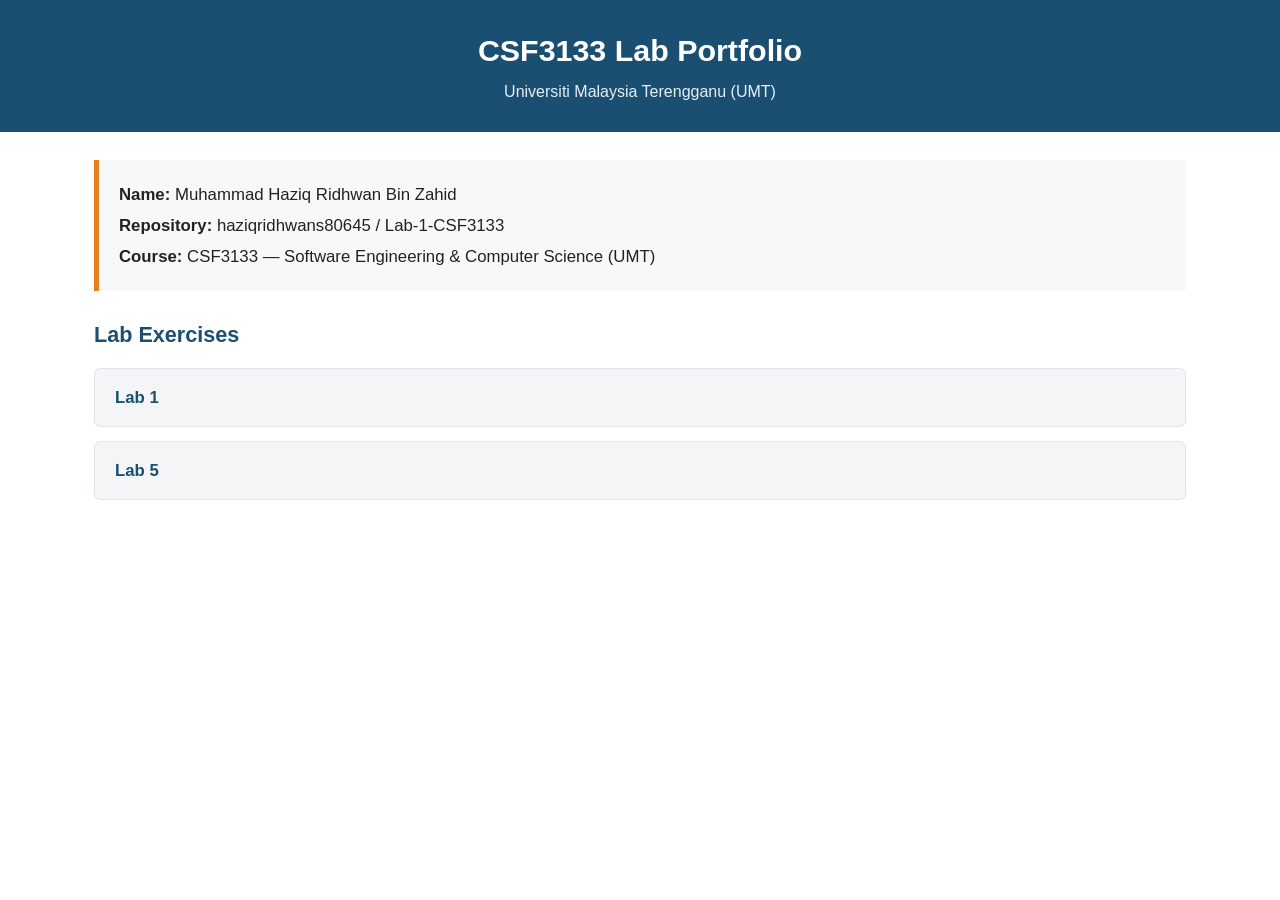
<file: index.html>
<!DOCTYPE html>
<html lang="en">
<head>
    <meta charset="UTF-8">
    <meta name="viewport" content="width=device-width, initial-scale=1.0">
    <title>CSF3133 Lab Portfolio</title>
    <style>
        * {
            box-sizing: border-box;
            margin: 0;
            padding: 0;
        }

        body {
            font-family: Arial, Helvetica, sans-serif;
            background-color: #ffffff;
            color: #222222;
            line-height: 1.5;
        }

        header {
            background-color: #1B4F72;
            color: #ffffff;
            text-align: center;
            padding: 28px 20px;
        }

        header h1 {
            font-size: 1.9rem;
            margin-bottom: 6px;
        }

        header p {
            font-size: 1rem;
            color: #e6eef5;
        }

        main {
            max-width: 1140px;
            margin: 28px auto;
            padding: 0 24px;
        }

        .info-box {
            background-color: #f7f8fa;
            border-left: 5px solid #E67E22;
            padding: 16px 20px;
            margin-bottom: 28px;
        }

        .info-box p {
            margin: 6px 0;
            font-size: 1.05rem;
        }

        h2 {
            color: #1B4F72;
            font-size: 1.35rem;
            margin-bottom: 16px;
        }

        .lab-list {
            list-style: none;
        }

        .lab-list li {
            margin-bottom: 14px;
        }

        .lab-list a {
            display: block;
            background-color: #f3f5f7;
            border: 1px solid #e1e6eb;
            border-radius: 6px;
            padding: 16px 20px;
            color: #1B4F72;
            text-decoration: none;
            font-weight: bold;
            font-size: 1.05rem;
        }

        .lab-list a:hover {
            background-color: #e7ecf1;
        }
    </style>
</head>
<body>

    <header>
        <h1>CSF3133 Lab Portfolio</h1>
        <p>Universiti Malaysia Terengganu (UMT)</p>
    </header>

    <main>
        <div class="info-box">
            <p><strong>Name:</strong> Muhammad Haziq Ridhwan Bin Zahid</p>
            <p><strong>Repository:</strong> haziqridhwans80645 / Lab-1-CSF3133</p>
            <p><strong>Course:</strong> CSF3133 — Software Engineering &amp; Computer Science (UMT)</p>
        </div>

        <h2>Lab Exercises</h2>
        <ul class="lab-list">
            <li><a href="Lab1/">Lab 1</a></li>
            <li><a href="lab5.html">Lab 5</a></li>
        </ul>
    </main>

</body>
</html>
</file>
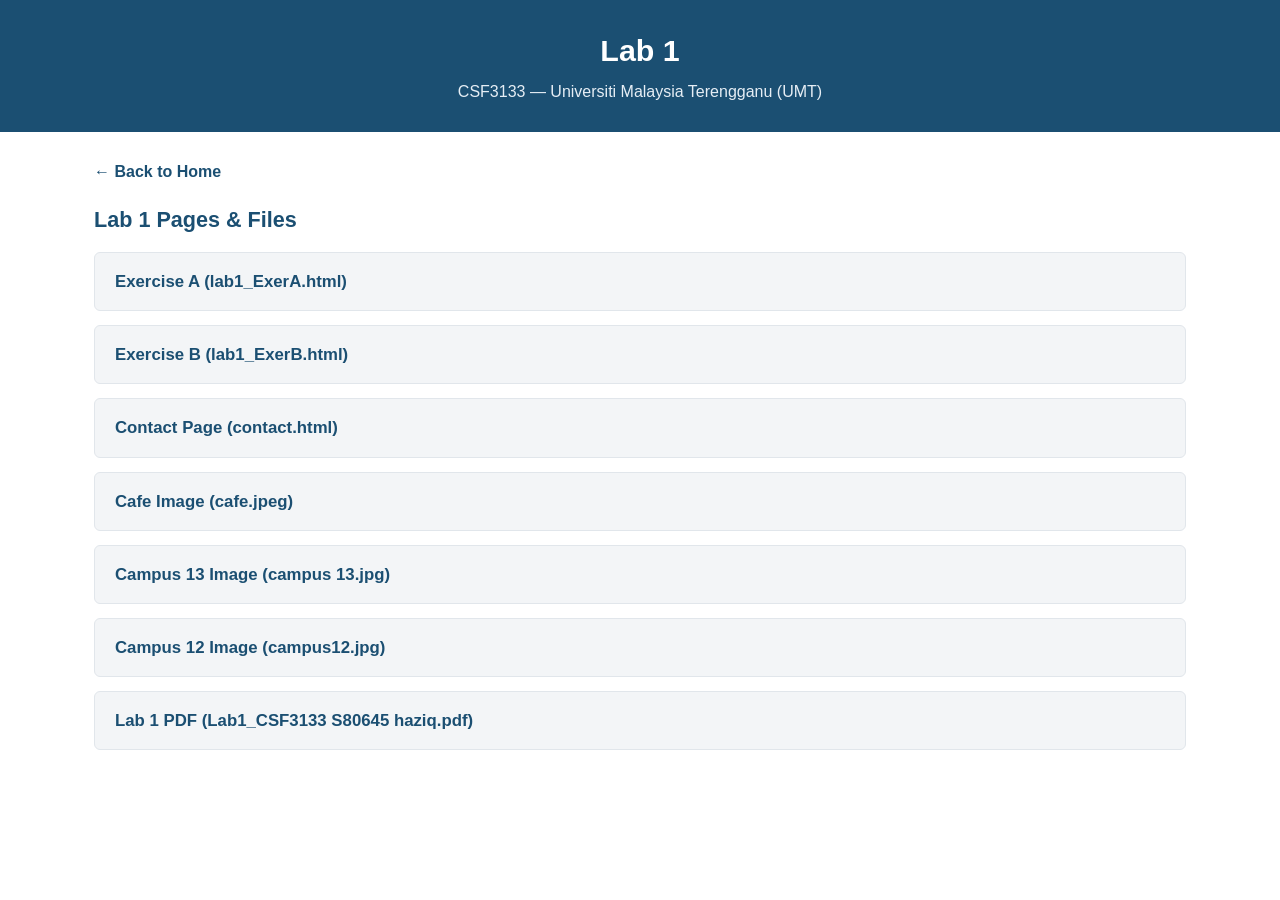
<file: Lab1/index.html>
<!DOCTYPE html>
<html lang="en">
<head>
    <meta charset="UTF-8">
    <meta name="viewport" content="width=device-width, initial-scale=1.0">
    <title>Lab 1 — CSF3133</title>
    <style>
        * {
            box-sizing: border-box;
            margin: 0;
            padding: 0;
        }

        body {
            font-family: Arial, Helvetica, sans-serif;
            background-color: #ffffff;
            color: #222222;
            line-height: 1.5;
        }

        header {
            background-color: #1B4F72;
            color: #ffffff;
            text-align: center;
            padding: 28px 20px;
        }

        header h1 {
            font-size: 1.9rem;
            margin-bottom: 6px;
        }

        header p {
            font-size: 1rem;
            color: #e6eef5;
        }

        main {
            max-width: 1140px;
            margin: 28px auto;
            padding: 0 24px;
        }

        .back-link {
            display: inline-block;
            margin-bottom: 20px;
            color: #1B4F72;
            text-decoration: none;
            font-weight: bold;
        }

        .back-link:hover {
            text-decoration: underline;
        }

        h2 {
            color: #1B4F72;
            font-size: 1.35rem;
            margin-bottom: 16px;
        }

        .lab-list {
            list-style: none;
        }

        .lab-list li {
            margin-bottom: 14px;
        }

        .lab-list a {
            display: block;
            background-color: #f3f5f7;
            border: 1px solid #e1e6eb;
            border-radius: 6px;
            padding: 16px 20px;
            color: #1B4F72;
            text-decoration: none;
            font-weight: bold;
            font-size: 1.05rem;
        }

        .lab-list a:hover {
            background-color: #e7ecf1;
        }
    </style>
</head>
<body>

    <header>
        <h1>Lab 1</h1>
        <p>CSF3133 — Universiti Malaysia Terengganu (UMT)</p>
    </header>

    <main>
        <a class="back-link" href="../index.html">&larr; Back to Home</a>

        <h2>Lab 1 Pages &amp; Files</h2>
        <ul class="lab-list">
            <li><a href="lab1_ExerA.html">Exercise A (lab1_ExerA.html)</a></li>
            <li><a href="lab1_ExerB.html">Exercise B (lab1_ExerB.html)</a></li>
            <li><a href="contact.html">Contact Page (contact.html)</a></li>
            <li><a href="cafe.jpeg">Cafe Image (cafe.jpeg)</a></li>
            <li><a href="campus%2013.jpg">Campus 13 Image (campus 13.jpg)</a></li>
            <li><a href="campus12.jpg">Campus 12 Image (campus12.jpg)</a></li>
            <li><a href="Lab1_CSF3133%20S80645%20haziq.pdf">Lab 1 PDF (Lab1_CSF3133 S80645 haziq.pdf)</a></li>
        </ul>
    </main>

</body>
</html>
</file>
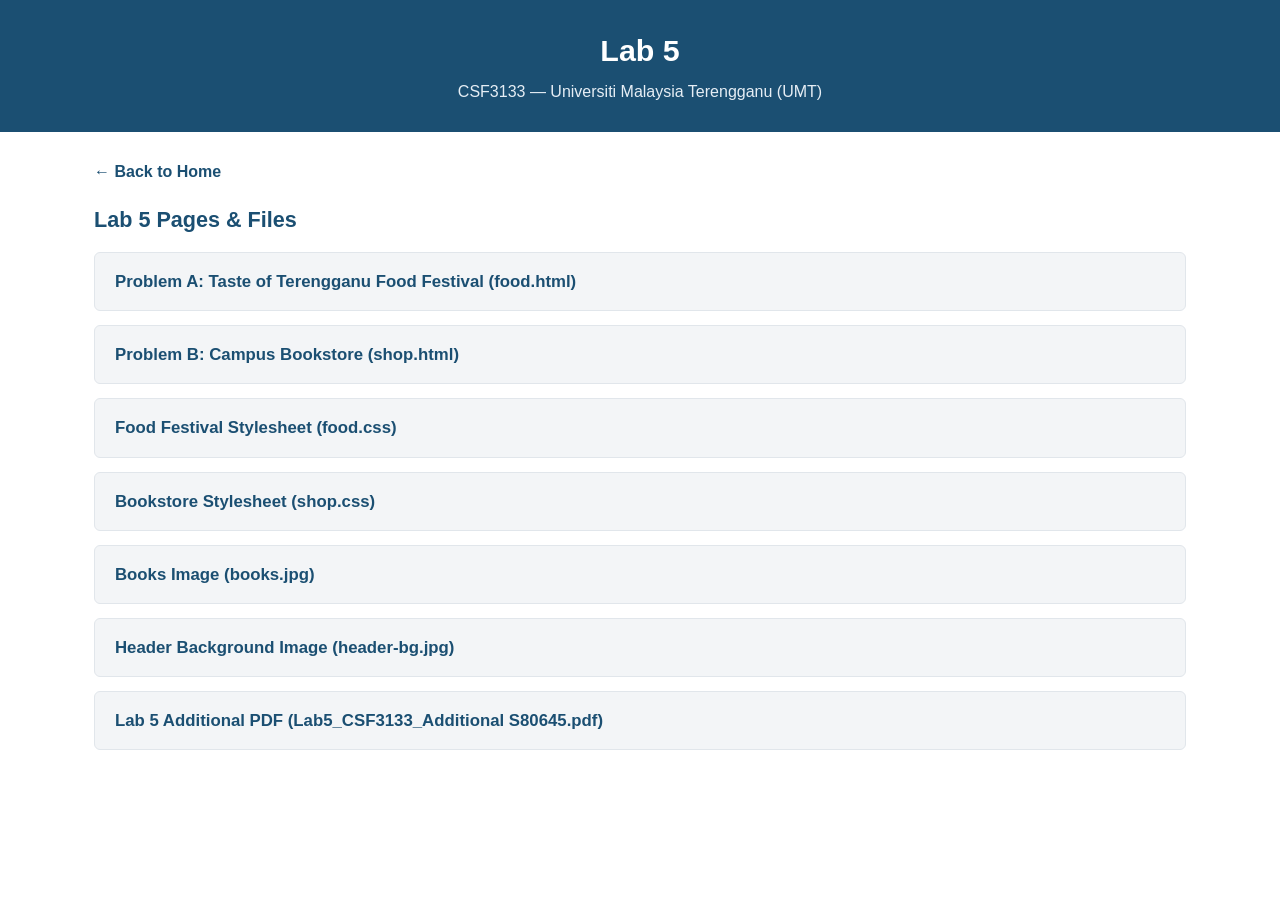
<file: Lab5/index.html>
<!DOCTYPE html>
<html lang="en">
<head>
    <meta charset="UTF-8">
    <meta name="viewport" content="width=device-width, initial-scale=1.0">
    <title>Lab 5 — CSF3133</title>
    <style>
        * {
            box-sizing: border-box;
            margin: 0;
            padding: 0;
        }

        body {
            font-family: Arial, Helvetica, sans-serif;
            background-color: #ffffff;
            color: #222222;
            line-height: 1.5;
        }

        header {
            background-color: #1B4F72;
            color: #ffffff;
            text-align: center;
            padding: 28px 20px;
        }

        header h1 {
            font-size: 1.9rem;
            margin-bottom: 6px;
        }

        header p {
            font-size: 1rem;
            color: #e6eef5;
        }

        main {
            max-width: 1140px;
            margin: 28px auto;
            padding: 0 24px;
        }

        .back-link {
            display: inline-block;
            margin-bottom: 20px;
            color: #1B4F72;
            text-decoration: none;
            font-weight: bold;
        }

        .back-link:hover {
            text-decoration: underline;
        }

        h2 {
            color: #1B4F72;
            font-size: 1.35rem;
            margin-bottom: 16px;
        }

        .lab-list {
            list-style: none;
        }

        .lab-list li {
            margin-bottom: 14px;
        }

        .lab-list a {
            display: block;
            background-color: #f3f5f7;
            border: 1px solid #e1e6eb;
            border-radius: 6px;
            padding: 16px 20px;
            color: #1B4F72;
            text-decoration: none;
            font-weight: bold;
            font-size: 1.05rem;
        }

        .lab-list a:hover {
            background-color: #e7ecf1;
        }
    </style>
</head>
<body>

    <header>
        <h1>Lab 5</h1>
        <p>CSF3133 — Universiti Malaysia Terengganu (UMT)</p>
    </header>

    <main>
        <a class="back-link" href="../index.html">&larr; Back to Home</a>

        <h2>Lab 5 Pages &amp; Files</h2>
        <ul class="lab-list">
            <li><a href="food.html">Problem A: Taste of Terengganu Food Festival (food.html)</a></li>
            <li><a href="shop.html">Problem B: Campus Bookstore (shop.html)</a></li>
            <li><a href="food.css">Food Festival Stylesheet (food.css)</a></li>
            <li><a href="shop.css">Bookstore Stylesheet (shop.css)</a></li>
            <li><a href="books.jpg">Books Image (books.jpg)</a></li>
            <li><a href="header-bg.jpg">Header Background Image (header-bg.jpg)</a></li>
            <li><a href="Lab5_CSF3133_Additional%20S80645.pdf">Lab 5 Additional PDF (Lab5_CSF3133_Additional S80645.pdf)</a></li>
        </ul>
    </main>

</body>
</html>
</file>
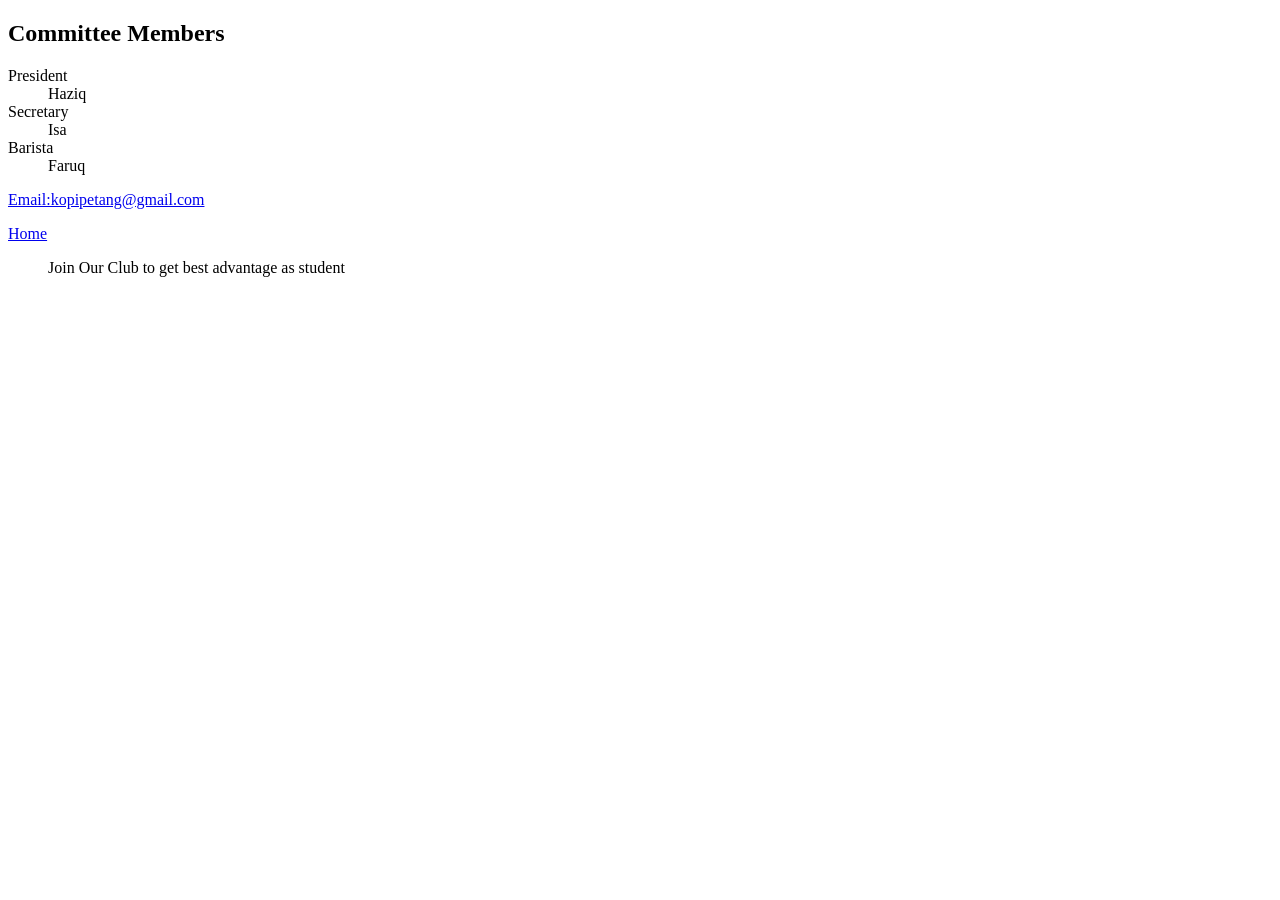
<file: Lab1/contact.html>
<!DOCTYPE html>
<html lang="en">
<head>
    <!-- Document Metadata and Encoding -->
    <meta charset="UTF-8">
    <meta name="viewport" content="width=device-width, initial-scale=1.0">
    <title>Contact</title>
</head>
<body>
    <!-- Section Header -->
    <h2>Committee Members</h2>

    <!-- Description List displaying committee titles and names -->
    <dl>
        <!-- Term: Role/Title -->
        <dt>President</dt>
        <!-- Definition/Details: Person's Name -->
        <dd>Haziq</dd>

        <dt>Secretary</dt>
        <dd>Isa</dd>

        <dt>Barista</dt>
        <dd>Faruq</dd>
    </dl>

    <!-- Interactive Email Link -->
    <p>
        <a href="mailto:kopipetang@gmail.com">
            Email:kopipetang@gmail.com
        </a>
    </p>

    <!-- Navigation link back to the homepage -->
    <a href="lab1_ExerB.html">Home</a>

    <!-- Highlighted call-to-action quote -->
    <blockquote>Join Our Club to get best advantage as student</blockquote>
</body>
</html>
</file>
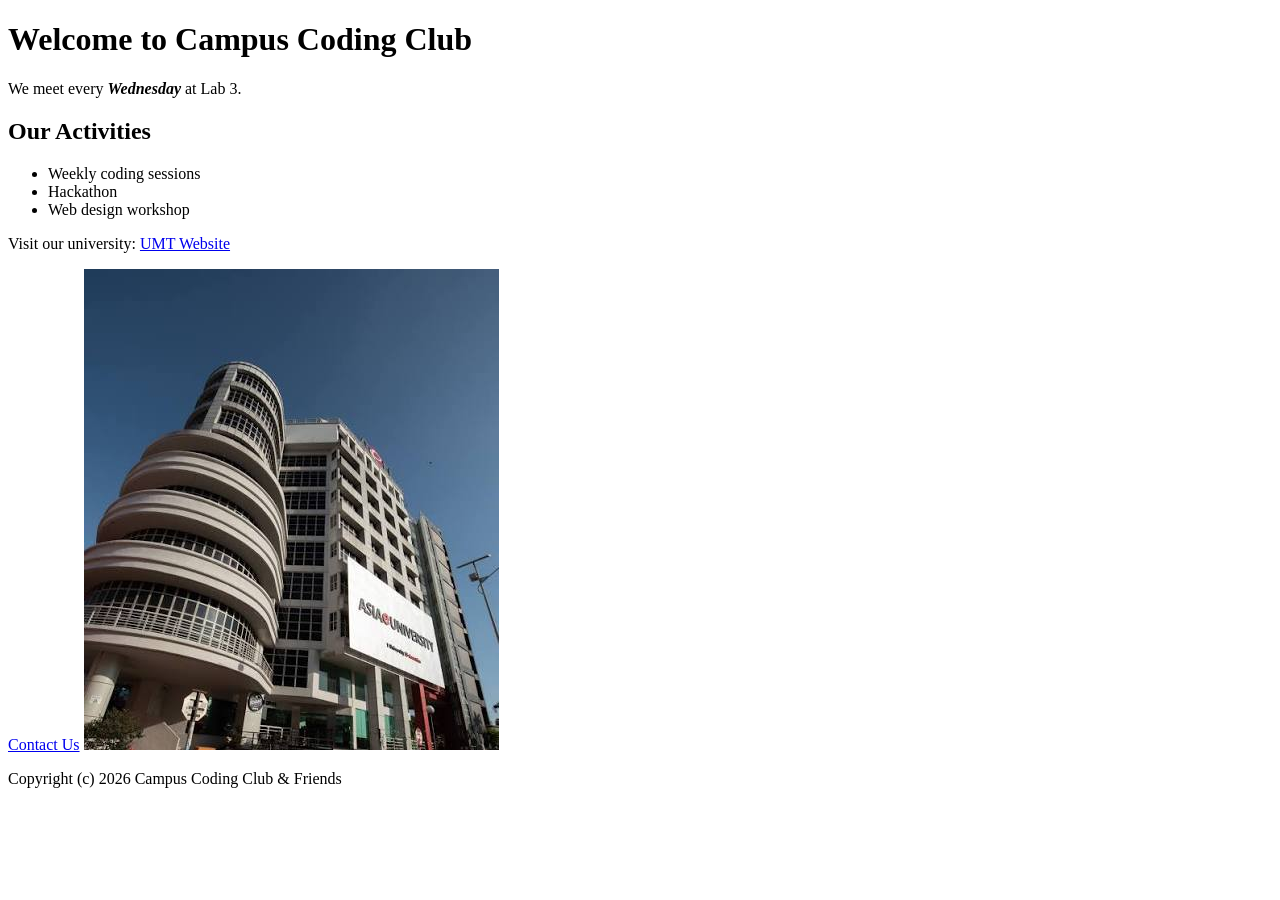
<file: Lab1/lab1_ExerB.html>
<!DOCTYPE html>
<html lang="en">

<head>
    <meta charset="UTF-8">
    <meta name="viewport" content="width=device-width, initial-scale=1.0">
    <title>Campus Coding Club</title>
</head>

<!--
ERRORS FOUND:
Error 1 Line 3: Missing closing </title> tag.
Error 2 Line 7: Mismatched heading tags (<h1> opened, but </h2> closed).
Error 3 Line 8: Improperly nested tags (<strong><em>...</strong></em> instead of <strong><em>...</em></strong>).
Error 4 Line 9: Missing slash in closing tag (<h2>Our Activities<h2> instead of <h2>Our Activities</h2>).
Error 5 Line 11: Missing closing </li> tag for <li>Weekly coding sessions.
Error 6 Line 14: Mismatched list closing tag (<ul> opened at line 10, but </ol> closed).
Error 7 Line 15: Missing quotes around attribute value and missing scheme (href=www.umt.edu.my instead of href="https://www.umt.edu.my").
Error 8 Line 16: Missing alt attribute in <img> tag (and self-closing slash if required).
Error 9 Line 19: Missing closing </html> tag.
-->

<body>
    <h1>Welcome to Campus Coding Club</h1>
    <p>We meet every <strong><em>Wednesday</em></strong> at Lab 3.</p>
    <h2>Our Activities</h2>

    <ul>
        <li>Weekly coding sessions
        <li>Hackathon</li>
        <li>Web design workshop</li>
    </ul>

    <p>Visit our university: <a href="www.umt.edu.my">UMT Website</a></p>
    <a href="contact.html">Contact Us</a>
    <img src="campus 13.jpg" alt="campus">
    <p>Copyright (c) 2026 Campus Coding Club & Friends</p>

</body>

</html>
</file>
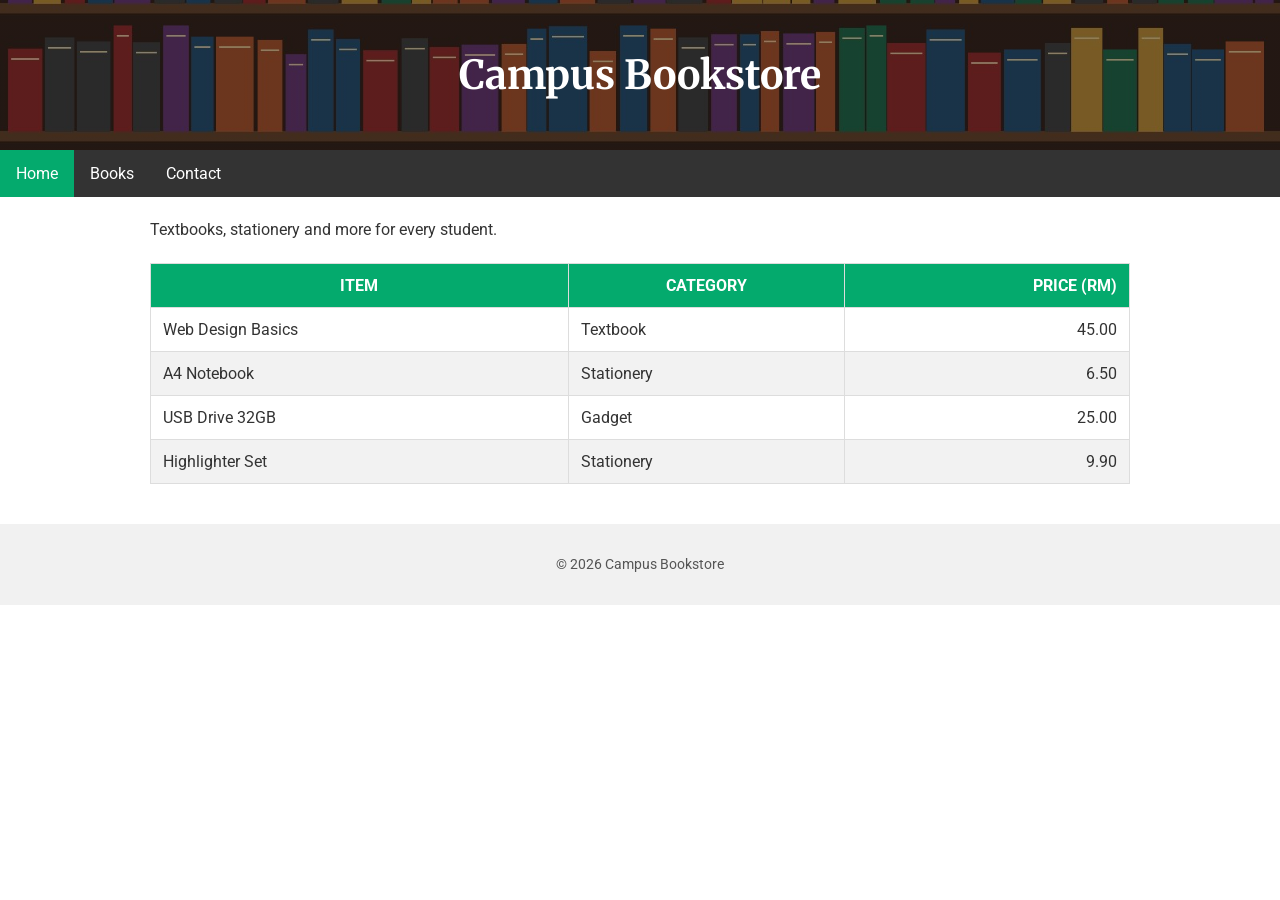
<file: Lab5/shop.html>
<!DOCTYPE html>
<html lang="en">
<head>
<meta charset="utf-8">
<title>Campus Bookstore</title>
<!-- 
    Error List:
    1. (shop.html, Line 6): rel="stylesheets" should be rel="stylesheet".
    2. (shop.html, Line 18): style="color=#1B4F72;" missing colon, should be style="color: #1B4F72;".
    3. (shop.css, Line 2): font-family has a typo ('Robotto'), should be 'Roboto'.
    4. (shop.css, Line 3): background-image value uses "paper.gif", which should match lab files.
    5. (shop.css, Line 4): background-repeat has a space ("no repeat"), should be "no-repeat".
    6. (shop.css, Line 5): bacground-position is misspelled (missing 'k'), should be "background-position".
    7. (shop.css, Line 13): background-color rule inside ul is orphaned/misplaced outside a selector.
    8. (shop.css, Line 18): display: inline should be display: block for a horizontal navbar.
    9. (shop.css, Line 23): li:a:hover has an invalid pseudo-class syntax, should be li a:hover.
    10. (shop.css, Line 26): #products selector ID mismatch with HTML table id="product".
    11. (shop.css, Line 27): border-collapse: collapsed is invalid, should be border-collapse: collapse.
    12. (shop.css, Line 37): tr:hovered is invalid, should be tr:hover.
-->
<!-- Link two Google Fonts: Roboto for general text, Merriweather for headings -->
<link href="https://fonts.googleapis.com/css?family=Merriweather:wght@700&family=Roboto:wght@400;700&display=swap" rel="stylesheet">
<link rel="stylesheet" href="shop.css">
</head>
<body>

    <!-- Header Section with Background Image -->
    <header>
        <h1>Campus Bookstore</h1>
    </header>

    <!-- Navigation Bar -->
    <nav>
        <ul>
            <li><a class="active" href="#home">Home</a></li>
            <li><a href="#books">Books</a></li>
            <li><a href="#contact">Contact</a></li>
        </ul>
    </nav>

    <!-- Main Content Area -->
    <main>
        <p>Textbooks, stationery and more for every student.</p>
        
        <table id="product">
            <thead>
                <tr>
                    <th>Item</th>
                    <th>Category</th>
                    <th class="price-col">Price (RM)</th>
                </tr>
            </thead>
            <tbody>
                <tr>
                    <td>Web Design Basics</td>
                    <td>Textbook</td>
                    <td class="price-col">45.00</td>
                </tr>
                <tr>
                    <td>A4 Notebook</td>
                    <td>Stationery</td>
                    <td class="price-col">6.50</td>
                </tr>
                <tr>
                    <td>USB Drive 32GB</td>
                    <td>Gadget</td>
                    <td class="price-col">25.00</td>
                </tr>
                <tr>
                    <td>Highlighter Set</td>
                    <td>Stationery</td>
                    <td class="price-col">9.90</td>
                </tr>
            </tbody>
        </table>
    </main>

    <!-- Footer -->
    <footer>
        <p>&copy; 2026 Campus Bookstore</p>
    </footer>

</body>
</html>
</file>
<file: Lab5/shop.css>
/* Body styling and default font */
body {
    font-family: 'Roboto', sans-serif;
    margin: 0;
    padding: 0;
    color: #333;
}

/* Main layout wrapper */
main {
    width: 90%;
    max-width: 980px;
    margin: 20px auto;
}

/* Paragraph spacing and line-height */
p {
    line-height: 1.6;
}

/* Heading font styling using Merriweather */
h1, h2, h3 {
    font-family: 'Merriweather', serif;
}

/* Header section with cover background image and white text */
header {
    background-image: linear-gradient(rgba(0,0,0,0.4), rgba(0,0,0,0.4)), url('books.jpg');
    background-size: cover;
    background-position: center;
    background-repeat: no-repeat;
    color: white;
    text-align: center;
    padding: 50px 20px;
}

header h1 {
    margin: 0;
    font-size: 2.5em;
}

/* Navigation bar dark layout */
nav {
    background-color: #333;
    overflow: hidden;
}

nav ul {
    list-style-type: none;
    margin: 0;
    padding: 0;
}

nav li {
    float: left;
}

nav li a {
    display: block;
    color: white;
    padding: 14px 16px;
    text-decoration: none;
}

/* Navigation hover effect */
nav li a:hover {
    background-color: #111;
}

/* Active home link styling */
nav li a.active {
    background-color: #04AA6D;
}

/* Table structure and collapsed borders */
#product {
    border-collapse: collapse;
    width: 100%;
    margin-top: 20px;
}

/* Table cell borders and padding */
#product td, #product th {
    border: 1px solid #ddd;
    padding-top: 12px;
    padding-bottom: 12px;
    padding-left: 12px;
    padding-right: 12px;
}

/* Uppercase and centered table header styling */
#product th {
    background-color: #04AA6D;
    color: white;
    text-transform: uppercase;
    text-align: center;
}

/* Right-align price column data and header */
#product th.price-col, #product td.price-col {
    text-align: right;
}

/* Alternating table row background colors */
#product tr:nth-child(even) {
    background-color: #f2f2f2;
}

/* Table row mouse hover effect */
#product tr:hover {
    background-color: #ddd;
}

/* Subtle footer background, centering, and padding */
footer {
    background-color: #f1f1f1;
    text-align: center;
    padding: 15px;
    margin-top: 40px;
    font-size: 0.9em;
    color: #555;
}
</file>
